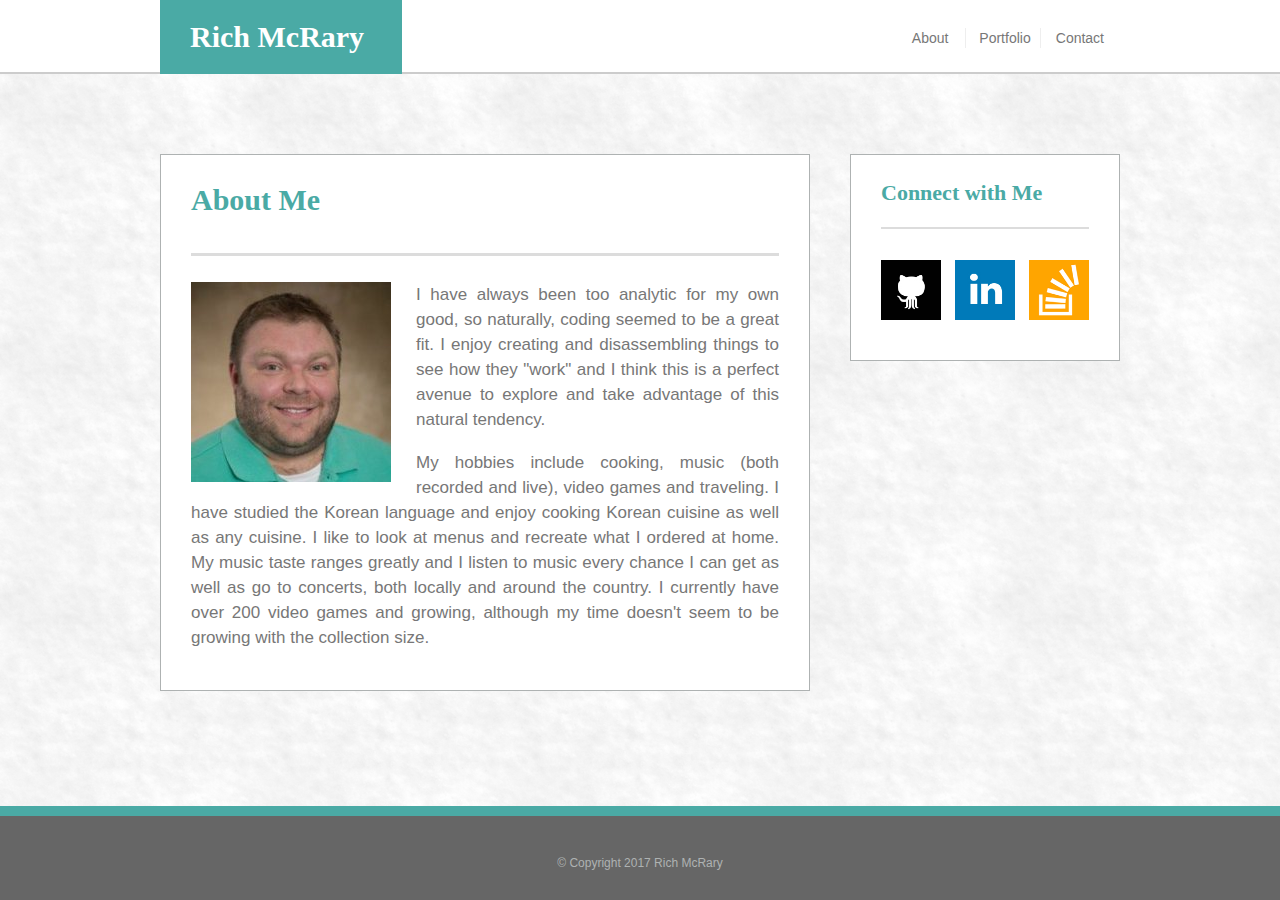
<file: index.html>
<!DOCTYPE html>
<html lang="en-US">

<head>
    <title>Rich McRary</title>
    <meta charset="UTF-8">
    <meta name="viewport" content="width=device-width, initial-scale=1">
    <link rel="stylesheet" type="text/css" href="assets/css/reset.css">
    <link rel="stylesheet" type="text/css" href="assets/css/style.css">
</head>

<body>
    <div class="header-line">
        <div class="header-area">
            <header>
                <h1 class="name">Rich McRary</h1>
            </header>

            <nav>
                <a class="nav-index" href="index.html" title="About">About</a>
                <a class="nav-portfolio" href="portfolio.html" title="Portfolio">Portfolio</a>
                <a class="nav-contact" href="contact.html" title="Contact">Contact</a>
            </nav>
        </div>
    </div>
    <div class="content-area">
        <section>
            <article class="about-me">
                <h1 class="article-heading">About Me</h1>
                <hr class="bio-divider"></hr>
                <img class="image" src="assets/images/rich_mcrary.jpg" alt="Rich McRary">
                <p class="bio-text">I have always been too analytic for my own good, so naturally, coding seemed to be a great fit. I enjoy creating
                    and disassembling things to see how they "work" and I think this is a perfect avenue to explore and take
                    advantage of this natural tendency.</p>
                <p class="bio-text">My hobbies include cooking, music (both recorded and live), video games and traveling. I have studied the
                    Korean language and enjoy cooking Korean cuisine as well as any cuisine. I like to look at menus and
                    recreate what I ordered at home. My music taste ranges greatly and I listen to music every chance I can
                    get as well as go to concerts, both locally and around the country. I currently have over 200 video games
                    and growing, although my time doesn't seem to be growing with the collection size.
                </p>
            </article>

            <aside class="aside">
                <h3>Connect with Me</h3>
                <hr class="connect-divider"></hr>
                <div class="img__wrap">
                    <a href="https://github.com/rgmcrary?tab=repositories" target=_blank><img class="connect-image-github" src="assets/images/github_icon.png" alt="Github"></a>
                    <p class="img__description">Github</p>
                </div>
                <div class="img__wrap">
                    <a href="https://www.linkedin.com/in/rich-mcrary-869648a/" target=_blank><img class="connect-image-linkedin" src="assets/images/linkedin_icon.png" alt="LinkedIn"></a>
                    <p class="img__description">LinkedIn</p>
                </div>
                <div class="img__wrap">
                    <a href="https://stackoverflow.com/users/7834633/rich-mcrary" target=_blank><img class="connect-image-stack" src="assets/images/stackoverflow_icon.png" alt="Stack Overflow"></a>
                    <p class="img__description">Stack Overflow</p>
                </div>
            </aside>
        </section>
    </div>
    <div>
        <footer>
            <span class="copyright">&copy; Copyright 2017 Rich McRary</span>
        </footer>
    </div>

</body>

</html>
</file>
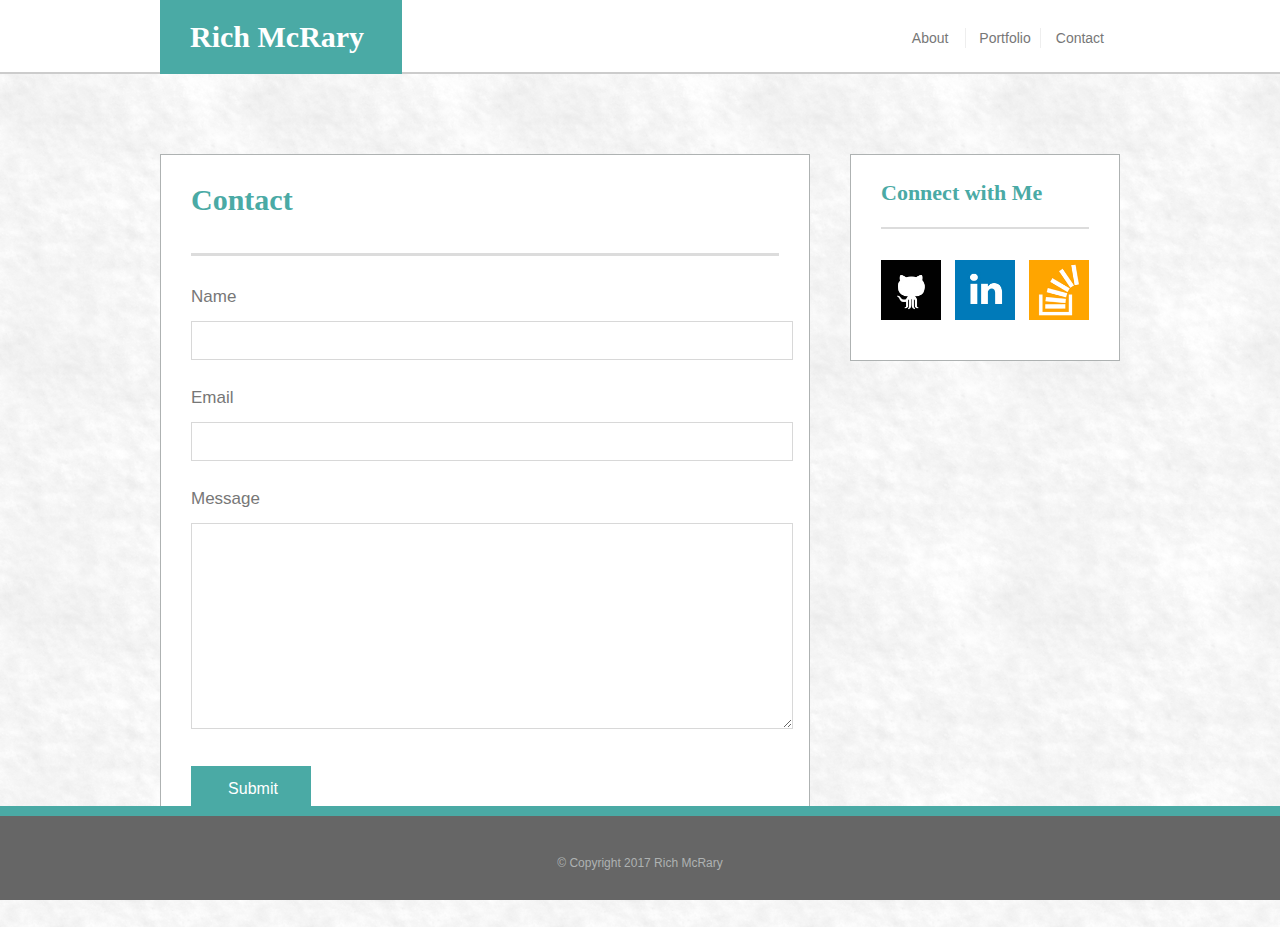
<file: contact.html>
<!DOCTYPE html>
<html lang="en-US">

<head>
    <title>Rich McRary</title>
    <meta charset="UTF-8">
    <meta name="viewport" content="width=device-width, initial-scale=1">
    <link rel="stylesheet" type="text/css" href="assets/css/reset.css">
    <link rel="stylesheet" type="text/css" href="assets/css/style.css">
</head>

<body>
    <div class="header-line">
        <div class="header-area">
            <header>
                <h1 class="name">Rich McRary</h1>
            </header>

            <nav>
                <a class="nav-index" href="index.html" title="About">About</a>
                <a class="nav-portfolio" href="portfolio.html" title="Portfolio">Portfolio</a>
                <a class="nav-contact" href="contact.html" title="Contact">Contact</a>
            </nav>
        </div>
    </div>
    <div class="content-area">
        <section>
            <article class="contact-me">
                <h1 class="article-heading">Contact</h1>
                <hr class="bio-divider"></hr>
                <form class="contact-text" action="/action_page.php">
                    Name
                    <br>
                    <input type="text">
                    <br><br> 
                    Email
                    <br>
                    <input type="email" name="email">
                    <br><br> 
                    Message
                    <br>
                    <textarea class="message-input"></textarea>
                    <br><br>
                    <input class="submit-button" type="submit" value="Submit">
                </form>
            </article>

            <aside class="aside">
                <h3>Connect with Me</h3>
                <hr class="connect-divider"></hr>
                <div class="img__wrap">
                    <a href="https://github.com/rgmcrary?tab=repositories" target=_blank><img class="connect-image-github" src="assets/images/github_icon.png" alt="Github"></a>
                    <p class="img__description">Github</p>
                </div>
                <div class="img__wrap">
                    <a href="https://www.linkedin.com/in/rich-mcrary-869648a/" target=_blank><img class="connect-image-linkedin" src="assets/images/linkedin_icon.png" alt="LinkedIn"></a>
                    <p class="img__description">LinkedIn</p>
                </div>
                <div class="img__wrap">
                    <a href="https://stackoverflow.com/users/7834633/rich-mcrary" target=_blank><img class="connect-image-stack" src="assets/images/stackoverflow_icon.png" alt="Stack Overflow"></a>
                    <p class="img__description">Stack Overflow</p>
                </div>
            </aside>
        </section>
    </div>
    <div>
        <footer>
            <span class="copyright">&copy; Copyright 2017 Rich McRary</span>
        </footer>
    </div>

</body>

</html>
</file>
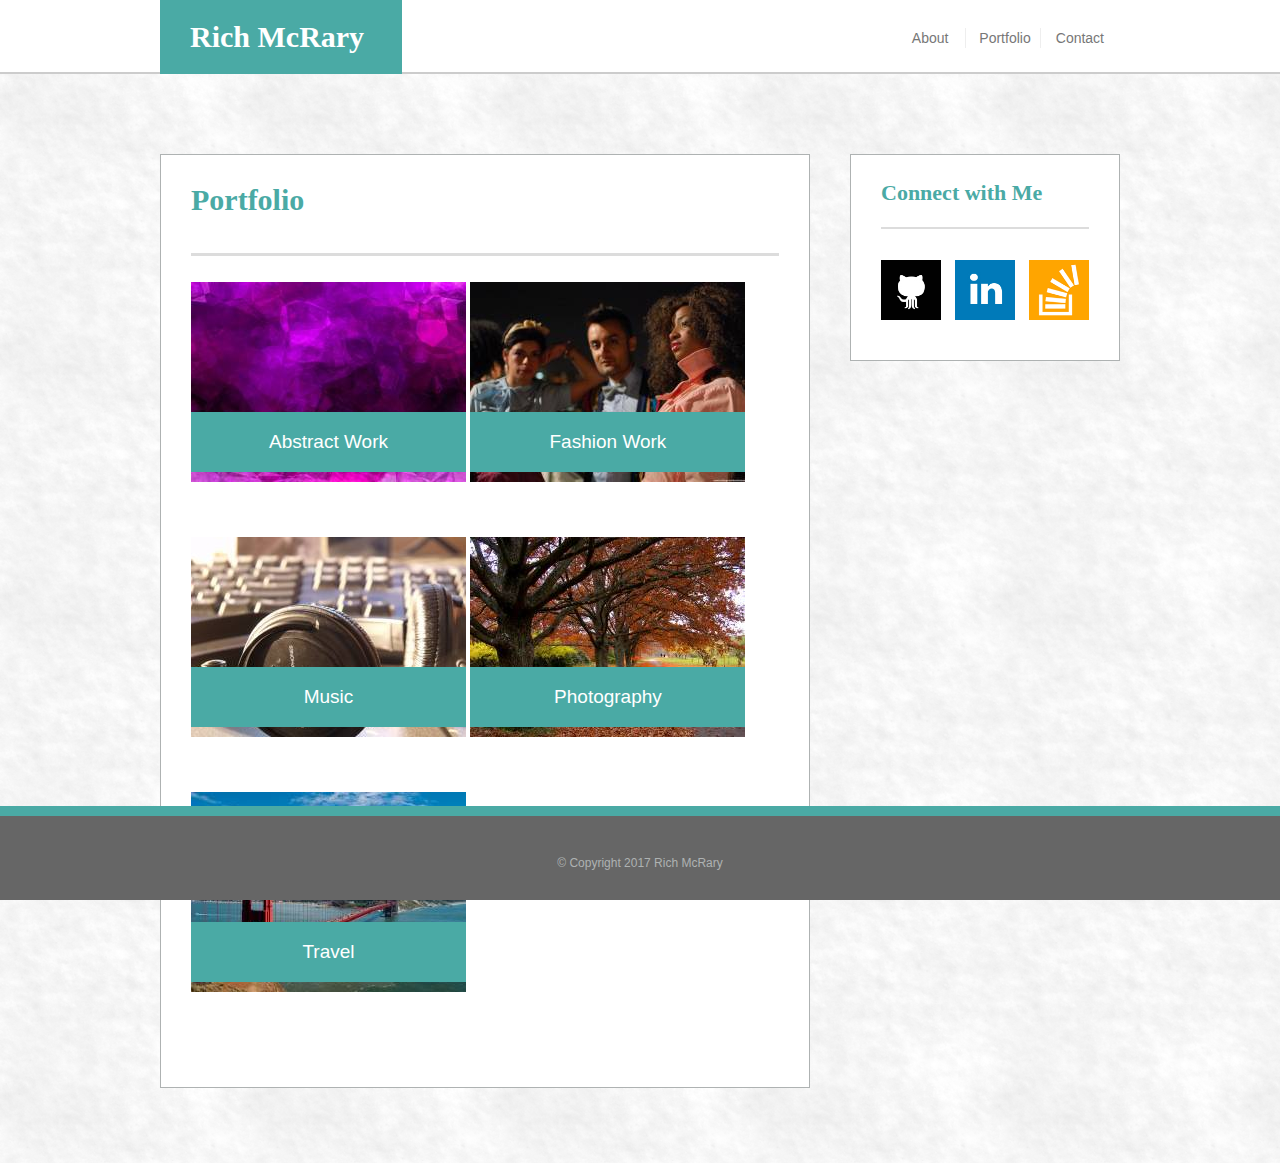
<file: portfolio.html>
<!DOCTYPE html>
<html lang="en-US">

<head>
    <title>Rich McRary</title>
    <meta charset="UTF-8">
    <meta name="viewport" content="width=device-width, initial-scale=1">
    <link rel="stylesheet" type="text/css" href="assets/css/reset.css">
    <link rel="stylesheet" type="text/css" href="assets/css/style.css">
</head>

<body>
    <div class="header-line">
        <div class="header-area">
            <header>
                <h1 class="name">Rich McRary</h1>
            </header>

            <nav>
                <a class="nav-index" href="index.html" title="About">About</a>
                <a class="nav-portfolio" href="portfolio.html" title="Portfolio">Portfolio</a>
                <a class="nav-contact" href="contact.html" title="Contact">Contact</a>
            </nav>
        </div>
    </div>
    <div class="content-area">
        <section>
            <article class="portfolio">
                <h1 class="article-heading">Portfolio</h1>
                <hr class="bio-divider"></hr>
                <p class="bio-text">
                    <div class="image-div">
                        <img class="portfolio-image" src="assets/images/abstract.jpg" alt="Abstract" title="Abstract">
                        <h2 class="portfolio-name">Abstract Work</h2>
                    </div>
                    <div class="image-div">    
                        <img class="portfolio-image" src="assets/images/fashion.jpg" alt="Fashion" title="Fashion">
                        <h2 class="portfolio-name">Fashion Work</h2>
                    </div>
                    <div class="image-div">
                        <img class="portfolio-image" src="assets/images/music.jpg" alt="Music" title="Music">
                        <h2 class="portfolio-name">Music</h2>    
                    </div>
                    <div class="image-div">    
                        <img class="portfolio-image" src="assets/images/photography.jpg" alt="Photography" title="Photography">
                        <h2 class="portfolio-name">Photography</h2>
                    </div>
                    <div class="image-div">
                        <img class="portfolio-image" src="assets/images/travel.jpg" alt="Travel" title="Travel">
                        <h2 class="portfolio-name">Travel</h2>
                    </div>
                </p>
            </article>

            <aside class="aside">
                <h3>Connect with Me</h3>
                <hr class="connect-divider"></hr>
                <div class="img__wrap">
                    <a href="https://github.com/rgmcrary?tab=repositories" target=_blank><img class="connect-image-github" src="assets/images/github_icon.png" alt="Github"></a>
                    <p class="img__description">Github</p>
                </div>
                <div class="img__wrap">
                    <a href="https://www.linkedin.com/in/rich-mcrary-869648a/" target=_blank><img class="connect-image-linkedin" src="assets/images/linkedin_icon.png" alt="LinkedIn"></a>
                    <p class="img__description">LinkedIn</p>
                </div>
                <div class="img__wrap">
                    <a href="https://stackoverflow.com/users/7834633/rich-mcrary" target=_blank><img class="connect-image-stack" src="assets/images/stackoverflow_icon.png" alt="Stack Overflow"></a>
                    <p class="img__description">Stack Overflow</p>
                </div>
            </aside>
        </section>
    </div>
    <div>
        <footer>
            <span class="copyright">&copy; Copyright 2017 Rich McRary</span>
        </footer>
    </div>

</body>

</html>
</file>
<file: assets/css/style.css>
body {
    font-family: 'Arial', 'Helvetica Neue', Helvetica, sans-serif;
    color: #777777;
    background-image: url("../images/nice_snow.png");
    margin: 0px;
}

.content-area {
    width: 960px;
    margin-left: auto;
    margin-right: auto;
    padding-top: 40px;
}

.header-line {
    font-family: 'Georgia', Times, Times New Roman, serif;
    height: 72px;
    width: 100%;
    background-color: #ffffff;
    border-bottom-style: solid;
    border-bottom-width: 2px;
    border-color: #cccccc;
}

.header-area {
    width: 960px;
    height: 74px;
    margin-left: auto;
    margin-right: auto;   
}

header {
    float: left;
    height: 74px;
    width: 270px;
}

.name {
    vertical-align: middle;
    color: #ffffff;
    font-weight: bold;
    background-color: #4aaaa5;
    line-height: 74px;
    font-size: 30px;
    padding: 0px 38px 0px 30px;
    display: inline-block;
}

nav {
    float: right;
    width: 230px;
    text-align: center;
    line-height: 74px;
    font-size: 14px;
    font-family: 'Arial', 'Helvetica Neue', Helvetica, sans-serif;
}

.nav-index {
    display: inline-block;
    text-decoration: none;
    color: #777777;
    background-color: #ffffff;
    width: 70px;
    line-height: 20px;
    border-right: 1px solid #eee;
    vertical-align: middle;
}

.nav-portfolio {
    display: inline-block;
    text-decoration: none;
    color: #777777;
    background-color: #ffffff;
    width: 70px;
    line-height: 20px;
    border-right: 1px solid #eee;
    vertical-align: middle;
}

.nav-contact {
    display: inline-block;
    text-decoration: none;
    color: #777777;
    background-color: #ffffff;
    width: 70px;
    line-height: 20px;
    vertical-align: middle;
}

.nav-index:hover {
    background-color: #aeb2b2;
    color: #4aaaa5;
    font-weight: bold;
}

.nav-portfolio:hover {
    background-color: #aeb2b2;
    color: #4aaaa5;
    font-weight: bold;
}

.nav-contact:hover {
    background-color: #aeb2b2;
    color: #4aaaa5;
    font-weight: bold;
}

section {
    margin: 40px 0px 37px 0px;
    display: inline-block;
}

h1 {
    font-family: 'Georgia', Times, Times New Roman, serif;
    color: #4aaaa5;
    font-weight: bold;
}

.about-me {
    width: 588px;
    padding: 0px 30px 40px 30px;
    background-color: #ffffff;;
    display: inline-block;
    border: 1px solid #aeb2b2;
    margin-right: 40px; 
    margin-bottom: 38px;
}

.portfolio {
    width: 588px;
    padding: 0px 30px 40px 30px;
    background-color: #ffffff;;
    display: inline-block;
    border: 1px solid #aeb2b2;
    margin-right: 40px; 
    margin-bottom: 38px;
}

.contact-me {
    width: 588px;
    padding: 0px 30px 40px 30px;
    background-color: #ffffff;;
    display: inline-block;
    border: 1px solid #aeb2b2;
    margin-right: 40px; 
    margin-bottom: 38px;
}

.article-heading {
    font-size: 30px;
    line-height: 90px;
    width: 250px;
    vertical-align: middle;
    color: #4aaaa5;
}    

.bio-divider {
    height: 3px;
    background-color: #dcdcdc;
    border: none;
}

.image {
    float: left;
    height: 200px;
    padding-right: 25px;
    padding-top: 18px;    
}

.bio-text {
    vertical-align: top;
    text-align: justify;
    font-size: 17px;
    line-height: 25px;
    padding-top: 18px;
}

h3 {
    font-family: 'Georgia', Times, Times New Roman, serif;
    color: #4aaaa5;
    font-weight: bold;
    text-align: left;
    font-size: 22px;
    line-height: 16px;
    padding-bottom: 18px;
}
.aside {
    float: right;
    width: 208px;
    background-color: #ffffff;
    padding: 30px 30px 40px 30px;
    border: 1px solid #aeb2b2;
}

.connect-divider {
    height: 2px;
    background-color: #dcdcdc;
    border: none;
}

.connect-image-github {
    height: 60px;
    width: 60px;
    vertical-align: middle;
    padding-top: 23px;
    margin-right: 9.5px;
}

.connect-image-linkedin {
    height: 60px;
    width: 60px;
    vertical-align: middle;
    padding-top: 23px;
    margin-right: 9.5px;
}

.connect-image-stack {
    height: 60px;
    width: 60px;
    vertical-align: middle;
    padding-top: 23px;
 }

.img__wrap {
    position: relative;
    display: inline-block;
}

.img__description {
    position: absolute;
    bottom: -40px;
    text-align: center;
    height: 35px;
    vertical-align: middle;
    color: #4aaaa5;
    visibility: hidden;
    opacity: 0;
    transition: opacity .2s, visibility .2s;
}

.img__wrap:hover .img__description {
    visibility: visible;
    opacity: 1;
}

footer {
    background-color: #666666;
    color: #aeb2b2;
    position: fixed;
    left: 0;
    bottom: 0;
    height: 84px;
    width: 100%;
    text-align: center;
    border-top-style: solid;
    border-top-width: 10px;
    border-top-color: #4aaaa5;
    z-index: 100;
 }

.copyright {
    font-size: 12px;
    line-height: 94px;
    vertical-align: middle;
}


 /*PORTFOLIO.HTML*/

.image-div {
    display: inline-block;
    height: 200px;
    width: 275px;
    margin-bottom: 55px;
    position: relative;
}

.portfolio-image {
    height: 200px;
    width: 275px;
}

.portfolio-name {
    font-size: 19px;
    line-height: 60px;
    text-align: center;
    vertical-align: middle;
    position: absolute;
    height: 60px;
    width: 275px;
    z-index: 99;
    background-color: #4aaaa5;
    color: #ffffff;
    bottom: 10px;
}


/* CONTACT.HTML*/

.contact-text {
    vertical-align: top;
    font-size: 17px;
    line-height: 25px;
    padding-top: 20px;
}

input {
    font-size: 16px;
    line-height: 35px;
    width: 100%;
    margin-top: 12px;
    vertical-align: middle;
    border: 1px solid #d8d8d8;
    color: #aeb2b2;
    padding-left: 10px;
    font-family: 'Arial', 'Helvetica Neue', Helvetica, sans-serif;
}

.message-input {
    height: 200px;
    width: 588px;
    vertical-align: top;
    font-size: 17px;
    line-height: 25px;
    margin-top: 12px;
    border: 1px solid #d8d8d8;
    color: #aeb2b2;
    padding-left: 10px;
    font-family: 'Arial', 'Helvetica Neue', Helvetica, sans-serif;
}

.submit-button {
    font-size: 16px;
    height: 45px;
    width: 120px;
    color: #ffffff;
    background-color: #4aaaa5;
    border: none;
}


/*@MEDIA 980PX*/


@media only screen 
    and (max-width: 980px) {
    
    .content-area {
        width: 100%;
        margin-left: 126px;
    }

    .header-area {
        width: 100%;
        margin: 0 126px;
    }

    nav {
        float: none;
        width: 100%;
        margin-right: 166px;
    }

    .about-me {
        width: 320px;
        margin-right: 40px;
    }

    .image {
        float: none;
    }  

    .portfolio {
        width: 320px;
        margin-right: 40px;
    }

    .contact-me {
        width: 320px;
        margin-right: 40px;
    }

    .message-input {
        width: 100%;
    }
}


/*@MEDIA 768PX*/


@media only screen 
    and (max-width: 768px) {
    
    section {
        display: block;
    }

    .header-area {
        width: auto;
        margin: 0;
        padding-left: 15px;
        padding-right: 15px;
    }

    nav {
        float: right;
        width: auto;
        margin-right: 0;
    }
    
    .content-area {
        width: 100%;
        margin: 0;
        padding-top: 0;
    }
    
    .about-me {
        width: auto;
        float: none;
        margin-left: 15px;
        margin-right: 15px;
    }
    
    .image {
        float: left;
    }

    .portfolio {
        width: auto;
        float: none;
        margin-left: 15px;
        margin-right: 15px;
    }

    .contact-me {
        width: auto;
        float: none;
        display: block;
        margin-left: 15px;
        margin-right: 15px;
    }

    .aside {
        width: auto;
        float: none;
        margin-left: 15px;
        margin-right: 15px;
        margin-bottom: 95px;
    }

}


/*@MEDIA 640PX*/


@media only screen 
    and (max-width: 640px) {
    header {
        position: static;
        width: 100%;
    }

    .header-area {
       width: 100%;
       padding: 0;
    }

    .name   {
        width: 100%;
        text-align: center;
    }

    nav {
        width: 100%;
        line-height: 40px;
        background: white;
    }

    .nav-link {
        width: 32%;
    }
    
    .content-area {
        width: auto;
    }
    
    .about-me {
        width: auto;
    }
    
    .image {
        float: none;
    }    

    .portfolio {
        width: auto;
    }

    .contact-me {
        width: auto;
    }

    footer {
        position: fixed;
    }
}




@viewport {
    zoom: 1.0;
    width: extend-to-zoom;
}
</file>
